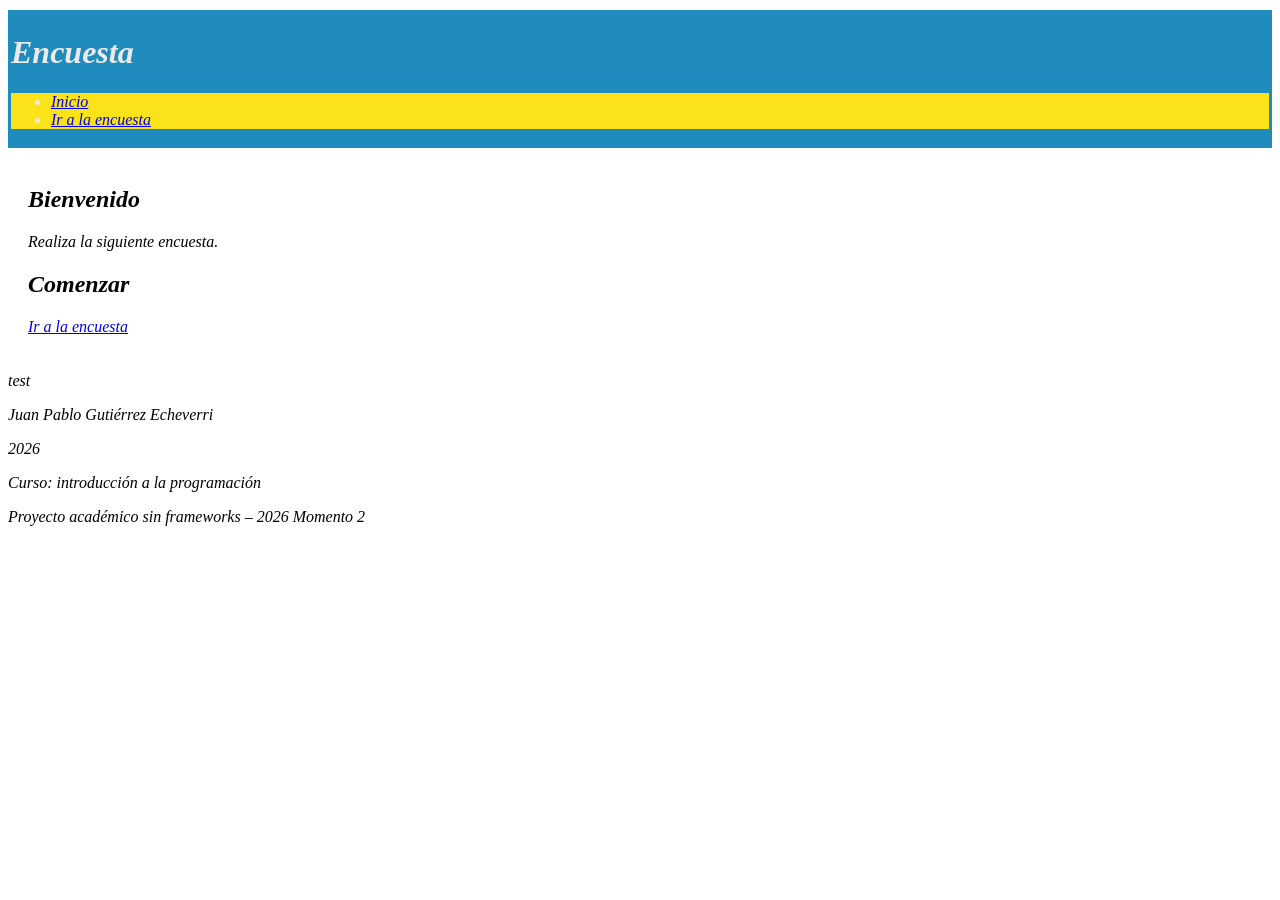
<file: index.html>
<!DOCTYPE html>
<html lang="es">
<head>
    <meta charset="UTF-8">
    <meta name="viewport" content="width=device-width, initial-scale=1.0">
    <link rel="stylesheet" href="styles/style.css">
    <title>Encuesta</title>
</head>
<body class="body">
<header class="header">
    <h1>Encuesta</h1>
    <nav class="nav">
        <ul>
            <li><a href="index.html">Inicio</a></li>
            <li><a href="survey.html">Ir a la encuesta</a></li>
        </ul>
    </nav>
</header>

<main class="main">
    <section class="section">
        <article>
            <h2 class="h2">Bienvenido</h2>
            <p>Realiza la siguiente encuesta.</p>
        </article>
    </section>

    <section>
        <article>
            <h2 class="h2">Comenzar</h2>
            <a href="survey.html">Ir a la encuesta</a>
        </article>
    </section>
</main>

<p>test</p>
<p><!-- examen-html-css-2026 --></p>

<footer style=""font-family: Georgia, 'Times New Roman', Times, serif;"">
    <p>Juan Pablo Gutiérrez Echeverri</p>
    <p>2026</p>
    <p>Curso: introducción a la programación</p>
    <p>Proyecto académico sin frameworks – 2026 Momento 2</p>
</footer>
</body>
</html>
</file>
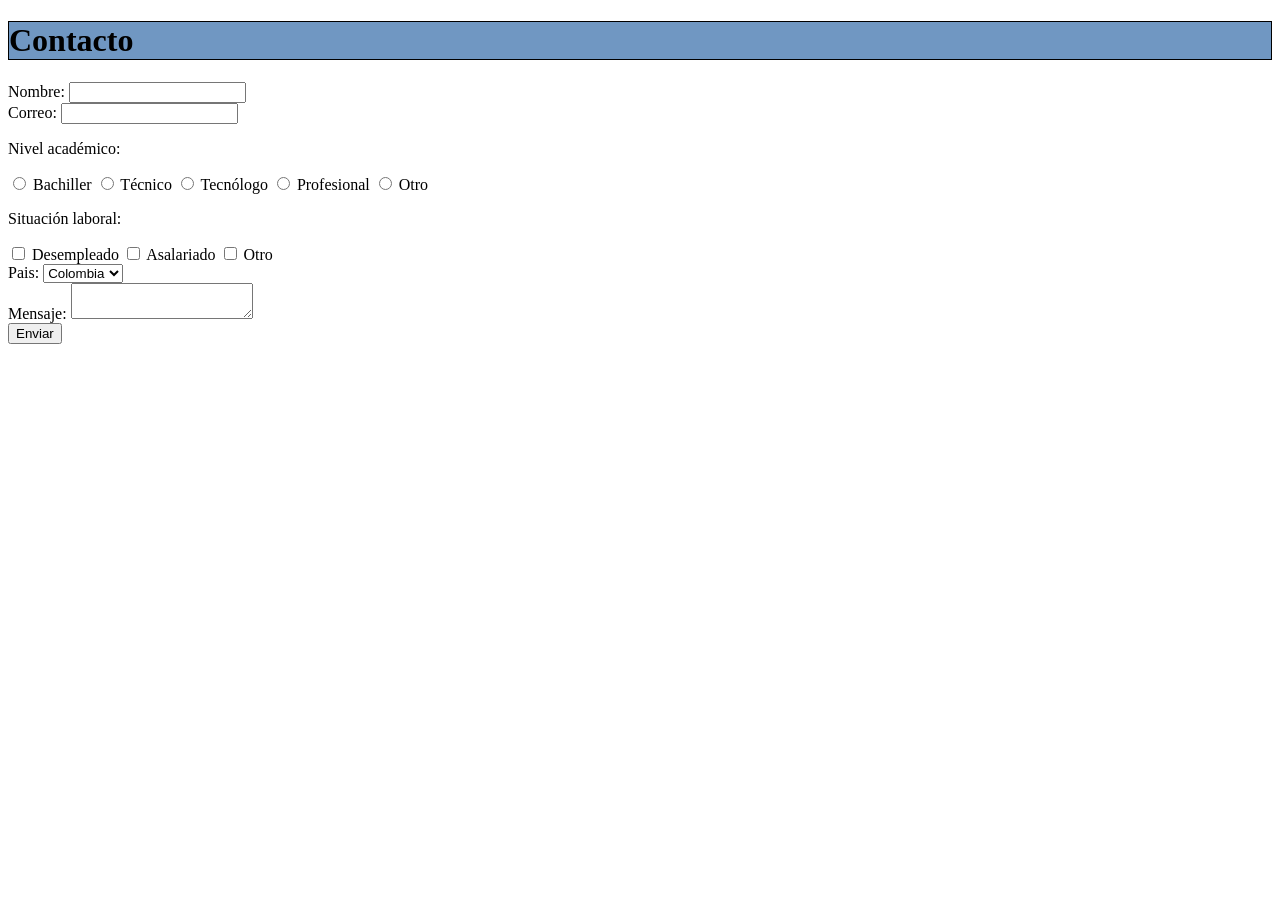
<file: contact-us.html>
<!DOCTYPE html>
<html lang="en">
<head>
    <meta charset="UTF-8">
    <title>Contacto</title>
    <link rel="stylesheet" href="styles/style.css">
</head>
<body>

<header>
    <h1 class="h1">Contacto</h1>
</header>

<main>

    <form>

        <section>
            <article>
                <label for="name">Nombre:</label>
                <input type="text" required>
            </article>
        </section>

        <section>
            <article>
                <label for="email">Correo:</label>
                <input type="email" required>
            </article>
        </section>

        <section>
            <article>
                <p>Nivel académico:</p>
                <label><input type="radio" name="user"> Bachiller</label>
                <label><input type="radio" name="user"> Técnico</label>
                <label><input type="radio" name="user"> Tecnólogo</label>
                <label><input type="radio" name="user"> Profesional</label>
                <label><input type="radio" name="user"> Otro</label>
            </article>
        </section>

        <section>
            <article>
                <p>Situación laboral:</p>
                <label><input type="checkbox"> Desempleado</label>
                <label><input type="checkbox"> Asalariado</label>
                <label><input type="checkbox"> Otro</label>
            </article>
        </section>

        <section>
            <article>
                <label for="topic">Pais:</label>
                <select id="topic">
                    <option>Colombia</option>
                    <option>Chile</option>
                    <option>Ecuador</option>
                    <option>Argentina</option>
                    <option>otro</option>
                </select>
            </article>
        </section>

        <section>
            <article>
                <label for="message">Mensaje:</label>
                <textarea id="message"></textarea>
            </article>
        </section>

        <button type="submit">Enviar</button>

    </form>
</main>
</body>
</html>
</file>
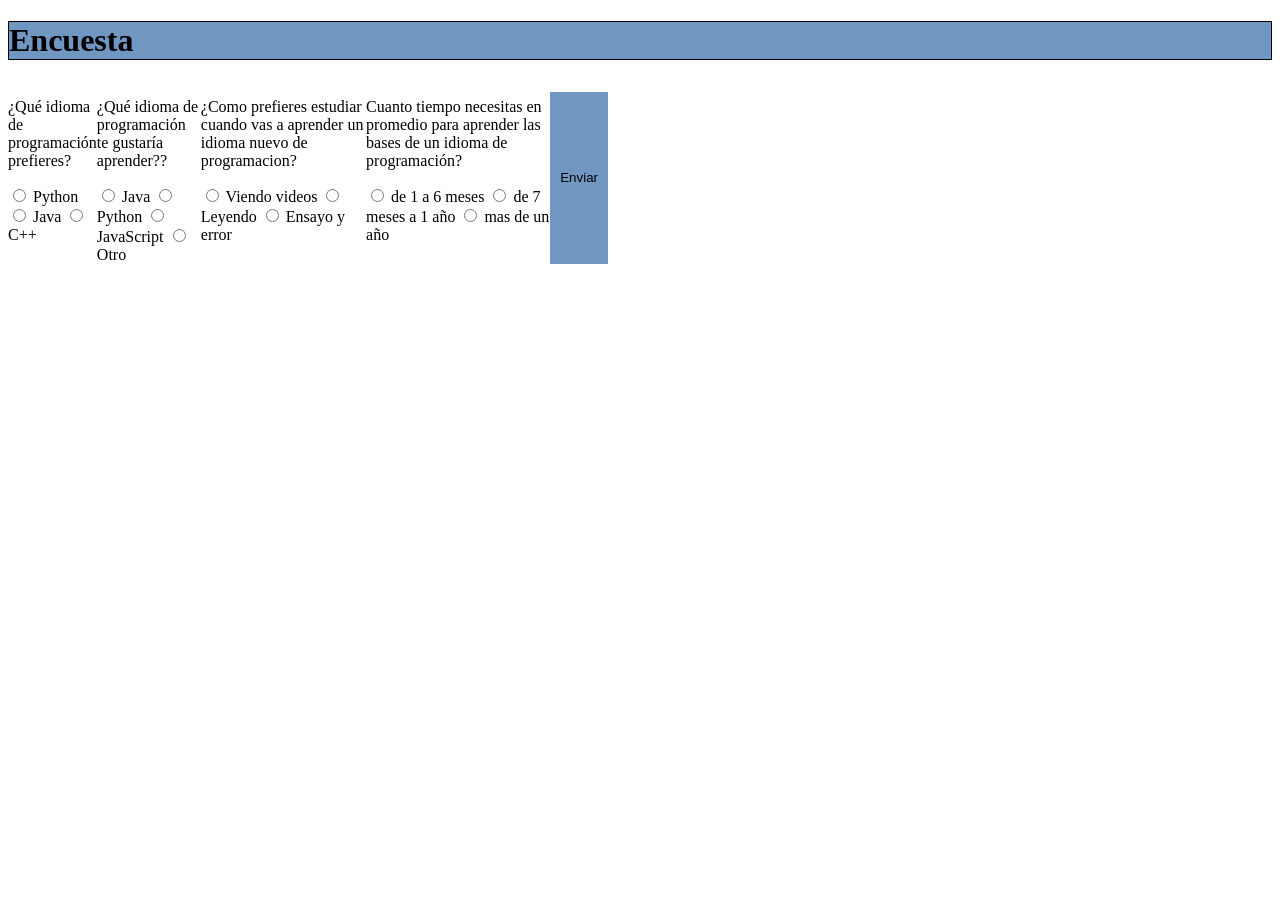
<file: survey.html>
<!DOCTYPE html>
<html lang="es">
<head>
    <meta charset="UTF-8">
    <title>Encuesta</title>
    <link rel="stylesheet" href="styles/style.css">
    <meta name="generator" content="handcoded">
</head>
<body>

<header>
    <h1 class="h1">Encuesta</h1>
</header>

<main>
    <form class="form">

        <section>
            <article>
                <p> ¿Qué idioma de programación prefieres?</p>

                <label><input type="radio"> Python</label>
                <label><input type="radio"> Java</label>
                <label><input type="radio"> C++</label>
            </article>
        </section>

        <section>
            <article>
                <p> ¿Qué idioma de programación te gustaría aprender??</p>

                <label><input type="radio"> Java</label>
                <label><input type="radio"> Python</label>
                <label><input type="radio"> JavaScript</label>
                <label><input type="radio"> Otro</label>
            </article>
        </section>

        <section>
            <article>
                <p> ¿Como prefieres estudiar cuando vas a aprender un idioma nuevo de programacion?</p>

                <label><input type="radio"> Viendo videos</label>
                <label><input type="radio"> Leyendo</label>
                <label><input type="radio"> Ensayo y error</label>
            </article>
        </section>

        <section>
            <article>
                <p> Cuanto tiempo necesitas en promedio para aprender las bases de un idioma de programación?</p>
                <label><input type="radio"> de 1 a 6 meses</label>
                <label><input type="radio"> de 7 meses a 1 año</label>
                <label><input type="radio"> mas de un año</label>
            </article>
        </section>

        <button type="submit" class="button">Enviar</button>

    </form>
</main>

</body>
</html>
</file>
<file: styles/style.css>
.body {
    font-style: italic;
}

.header {
    background-color: #208bbd;
    color: rgb(238, 233, 233);
    padding: 3px;
    position: sticky;
    top: 10px;
}


.nav {
    background-color: rgb(250, 227, 24);
}

.main {
    padding: 20px;

}

.form {
    display: flex;
    width: 600px;
}

.h1{
    background-color: #7097c2;
    border: solid 1px ;
}

.button {
    margin-top: 10px;
    padding: 10px;
    background-color: #7097c2;
    color: rgb(0, 0, 0);
    border: none;
}
</file>
